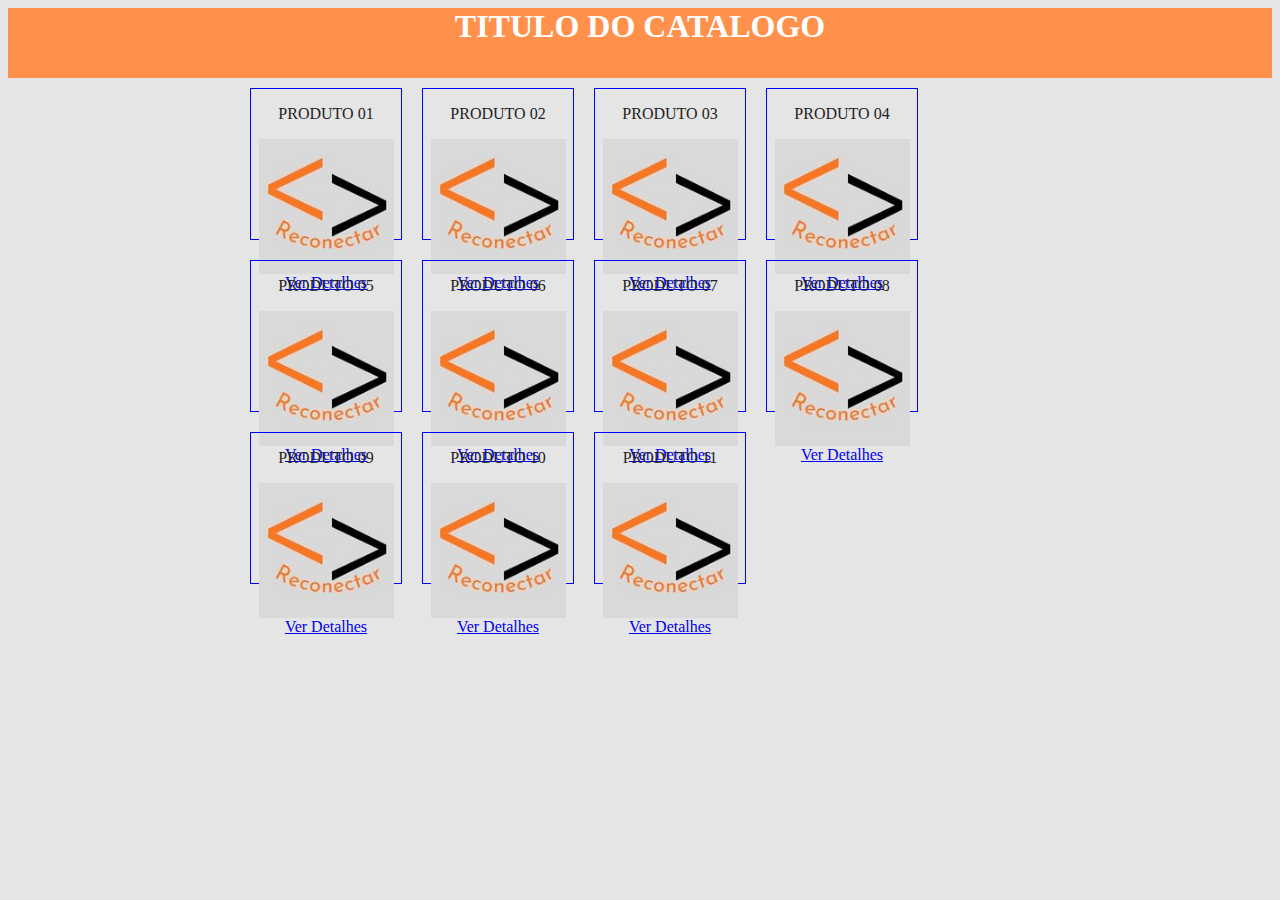
<file: index.html>
<html>
    <head>
        <link rel="stylesheet" href="css/estilo.css">
    </head>
    <body>
        <div class="cabecalho">
            <h1>TITULO DO CATALOGO</h1>
        </div>
        <div class="mural">
            <div class="produto">
                <p>PRODUTO 01</p>
                <img src="img/imagem.jpg" alt="Produto 1" />
                <a href="detalhes.html">Ver Detalhes</a>
            </div>
            <div class="produto">
                <p>PRODUTO 02</p>
                <img src="img/imagem.jpg" alt="Produto 1" />
                <a href="detalhes.html">Ver Detalhes</a>
            </div>
            <div class="produto">
                <p>PRODUTO 03</p>
                <img src="img/imagem.jpg" alt="Produto 1" />
                <a href="detalhes.html">Ver Detalhes</a>
            </div>
            <div class="produto">
                <p>PRODUTO 04</p>
                <img src="img/imagem.jpg" alt="Produto 1" />
                <a href="detalhes.html">Ver Detalhes</a>
            </div>
            <div class="produto">
                <p>PRODUTO 05</p>
                <img src="img/imagem.jpg" alt="Produto 1" />
                <a href="detalhes.html">Ver Detalhes</a>
            </div>
            <div class="produto">
                <p>PRODUTO 06</p>
                <img src="img/imagem.jpg" alt="Produto 1" />
                <a href="detalhes.html">Ver Detalhes</a>
            </div>
            <div class="produto">
                <p>PRODUTO 07</p>
                <img src="img/imagem.jpg" alt="Produto 1" />
                <a href="detalhes.html">Ver Detalhes</a>
            </div>
            <div class="produto">
                <p>PRODUTO 08</p>
                <img src="img/imagem.jpg" alt="Produto 1" />
                <a href="detalhes.html">Ver Detalhes</a>
            </div>
            <div class="produto">
                <p>PRODUTO 09</p>
                <img src="img/imagem.jpg" alt="Produto 1" />
                <a href="detalhes.html">Ver Detalhes</a>
            </div>
            <div class="produto">
                <p>PRODUTO 10</p>
                <img src="img/imagem.jpg" alt="Produto 1" />
                <a href="detalhes.html">Ver Detalhes</a>
            </div>
            <div class="produto">
                <p>PRODUTO 11</p>
                <img src="img/imagem.jpg" alt="Produto 1" />
                <a href="detalhes.html">Ver Detalhes</a>
            </div>
        </div>
    </body>
</html>
</file>
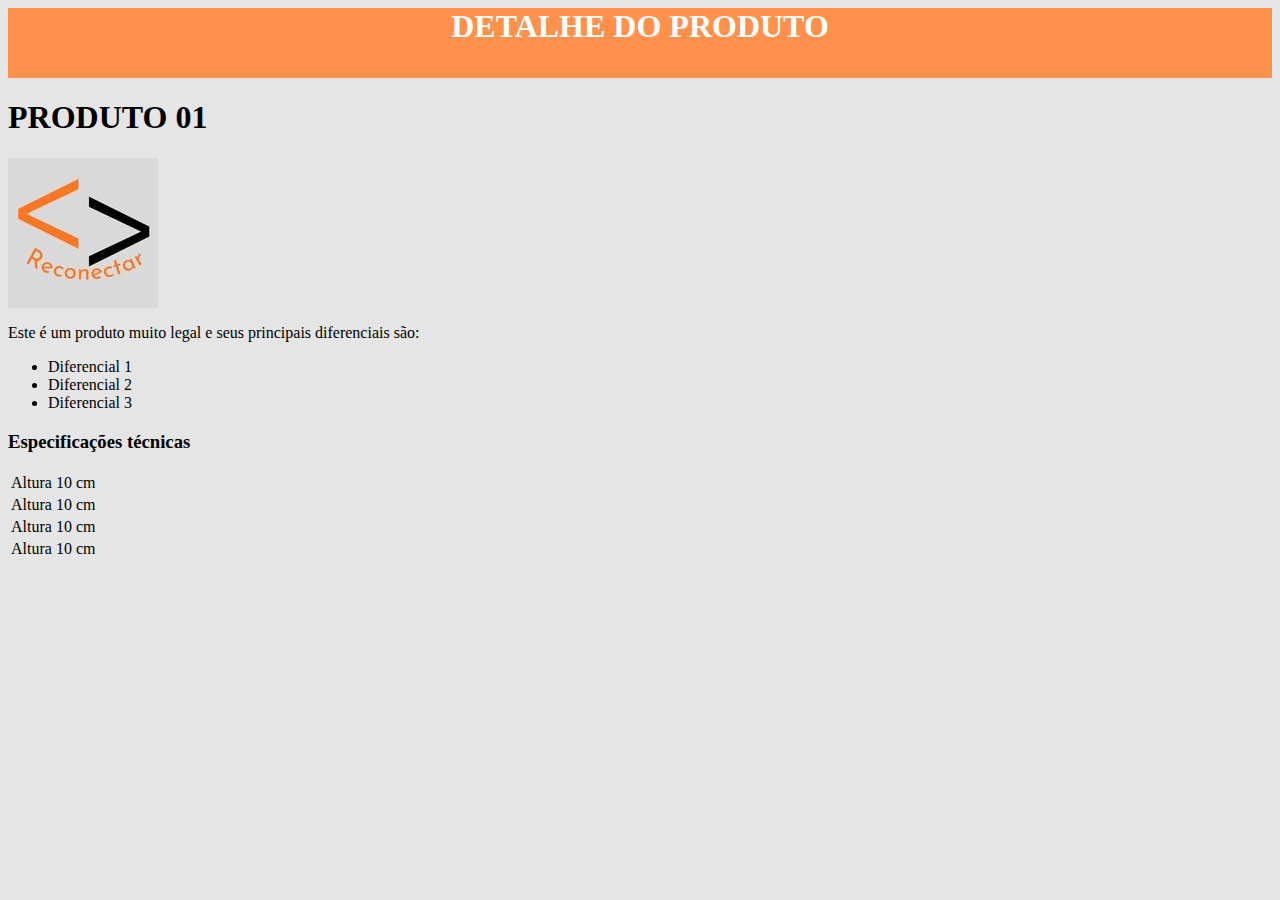
<file: detalhes.html>
<html>
    <head>
        <link rel="stylesheet" href="css/estilo.css">
    </head>
    <body>
        <div class="cabecalho">
            <h1>DETALHE DO PRODUTO</h1>
        </div>
        <div class="detalhe">
            <h1>PRODUTO 01</h1>
            <div><img src="img/imagem.jpg" alt="Produto 1" /></div>
            <p>Este é um produto muito legal e seus principais diferenciais são:
            <ul>
            	<li>Diferencial 1</li>
            	<li>Diferencial 2</li>
            	<li>Diferencial 3</li>
            </ul>
            <p>
            
            <h3>Especificações técnicas</p>
            <table>
                <tr>
            	    <td>Altura</td>
            	    <td>10 cm</td>
                </tr>
                <tr>
            	    <td>Altura</td>
            	    <td>10 cm</td>
                </tr>
                <tr>
            	    <td>Altura</td>
            	    <td>10 cm</td>
                </tr>
                <tr>
            	    <td>Altura</td>
            	    <td>10 cm</td>
                </tr>
            </table>
         </div>
    </body>
</html>
</file>
<file: css/estilo.css>
body {
    background-color: #e5e5e5;
}

.cabecalho {
    display: block;
    height: 70px;
    background-color: #FF914D;
    text-align: center;
    color: #fff;
}

.mural {
    display: flex;
    flex-flow: wrap;
    width: 800px;
    margin: auto;
}

.mural .produto {
    border: 1px solid blue;
    height: 150px;
    width: 150px;
    display: flex;
    flex-direction: column;
    margin: 10px;
    text-align: center;
    color:#222;
}

.mural .produto img {
    display: block;
    width: 90%;
    height: 90%;
    margin: auto;
}
</file>
